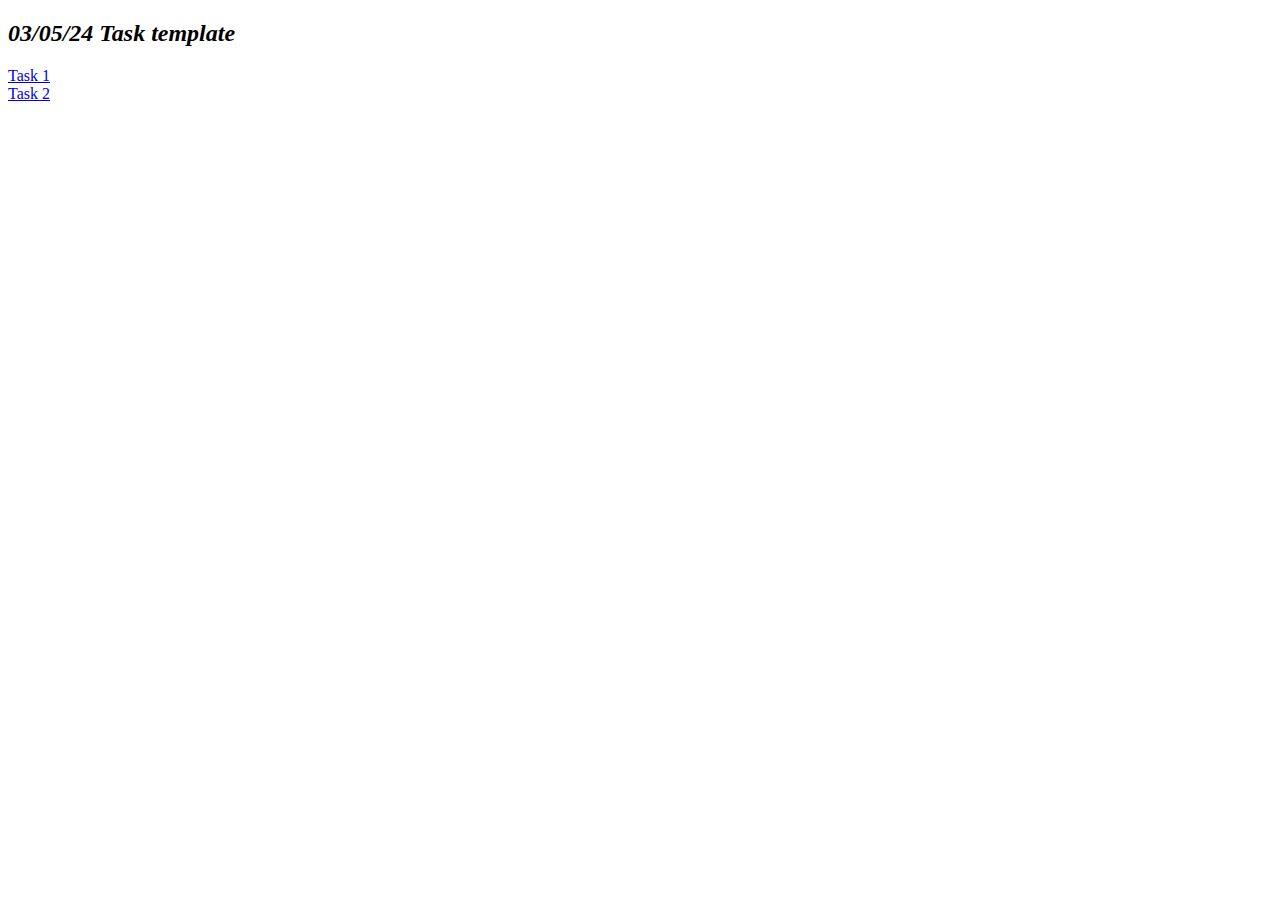
<file: index.html>
<!DOCTYPE html>
<html lang="en">
<head>
    <meta charset="UTF-8">
    <meta name="viewport" content="width=device-width, initial-scale=1.0">
    <title>Document</title>
</head>
<body><h2><i> 03/05/24 Task template</i></h2>
    <a href="./may 3rd task template.html">Task 1</a><br>
    <a href="./temple.html"> Task 2</a>

    
</body>
</html>
</file>
